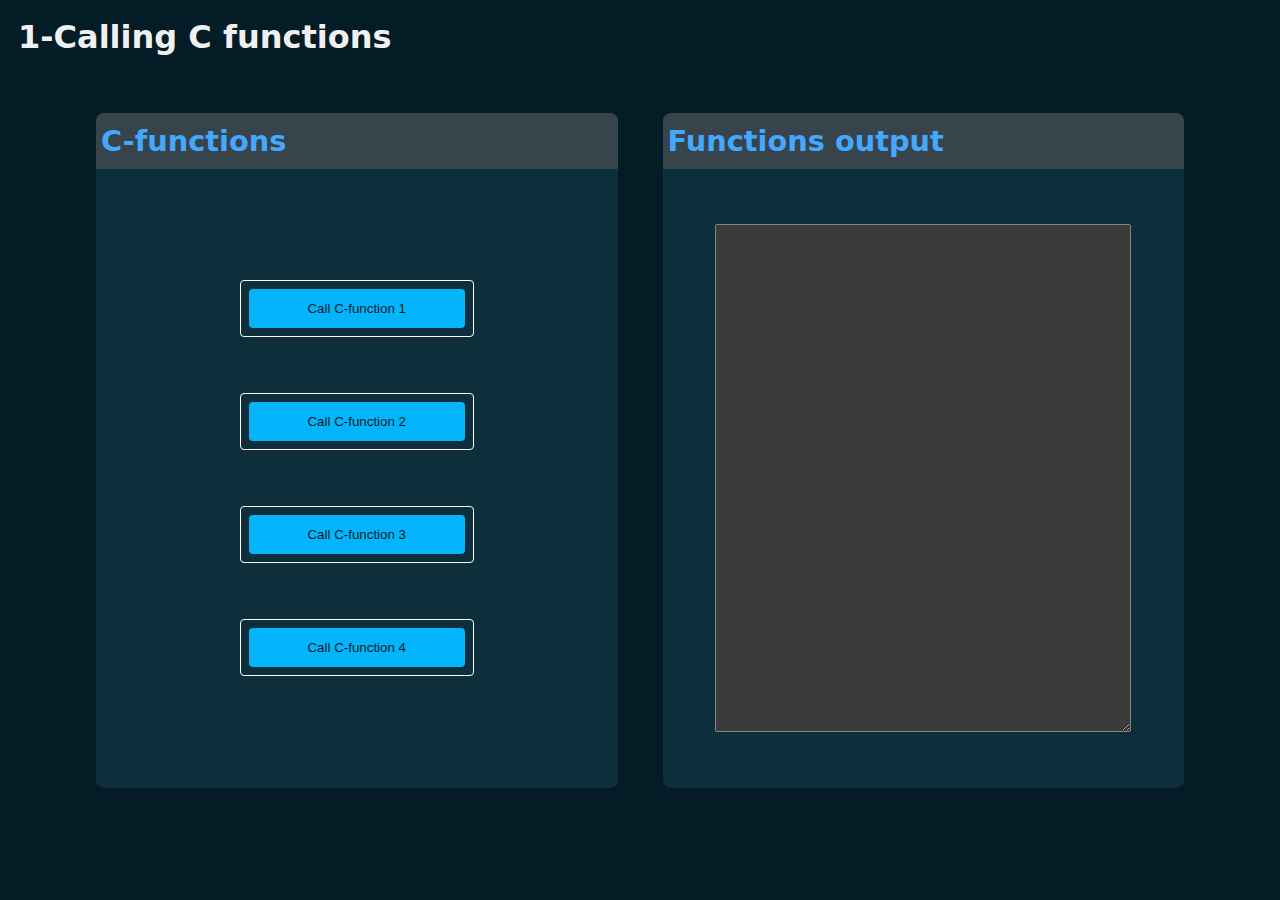
<file: 1-CallingCFunctions/index.html>
<!DOCTYPE html>
<html lang="en">
<head>
  <meta charset="UTF-8">
  <meta name="viewport" content="width=device-width, initial-scale=1.0">
  <link rel="stylesheet" href="style.css">
  <title>1-CallingCFunctions</title>
  <script src="index.js" type="module" defer></script>
</head>
<body>
  <h1>1-Calling C functions</h1>
  <div class="boxesContainer absoluteCenter">
    <div class="vertical">
      <div class="maxColumn fullWidth boxWithHeader">
        <div class="boxHeader">
          <h2>C-functions</h2>
        </div>
        <div class="boxContent">
          <div class="functionsDiv">
            <div class="callFunctionDiv">
              <button type="button" class="functionBtn">Call C-function 1</button>
            </div>
            <div class="callFunctionDiv">
              <button type="button" class="functionBtn">Call C-function 2</button>
            </div>
            <div class="callFunctionDiv">
              <button type="button" class="functionBtn">Call C-function 3</button>
            </div>
            <div class="callFunctionDiv">
              <button type="button" class="functionBtn">Call C-function 4</button>
            </div>
          </div>
        </div>
      </div>
      <div class="maxColumn fullWidth boxWithHeader">
        <div class="boxHeader">
          <h2>Functions output</h2>
        </div>
        <div class="boxContent">
          <div class="functionsOutput">
            <textarea style="width:95%;height:95%;min-width:20%;max-width:95%;min-height:150px;max-height:95%"></textarea>
          </div>
        </div>
      </div>
    </div>
  </div>
</body>
</html>
</file>
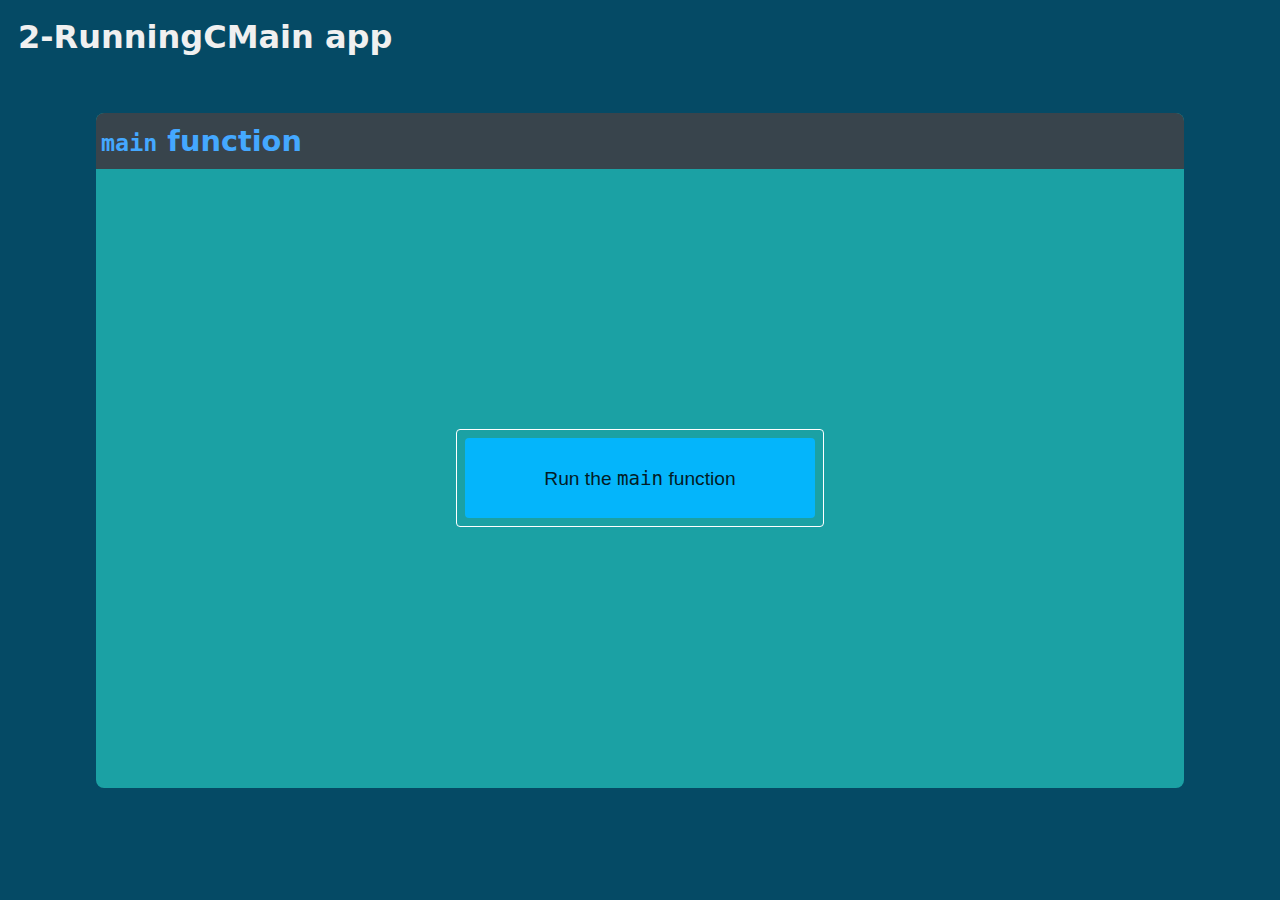
<file: 2-RunningCMain/index.html>
<!DOCTYPE html>
<html lang="en">
<head>
  <meta charset="UTF-8">
  <meta name="viewport" content="width=device-width, initial-scale=1.0">
  <link rel="stylesheet" href="style.css">
  <title>2-RunningCMain</title>
  <script src="index.js" type="module" defer></script>
</head>
<body>
  <h1>2-RunningCMain app</h1>
  <div class="boxesContainer absoluteCenter">
    <div class="vertical">
      <div class="maxColumn fullWidth boxWithHeader">
        <div class="boxHeader">
          <h2><code>main</code> function</h2>
        </div>
        <div class="boxContent">
          <div class="functionsDiv">
            <div class="callFunctionDiv">
              <button type="button" class="functionBtn">Run the <code>main</code> function</button>
            </div>
          </div>
        </div>
      </div>
    </div>
  </div>
</body>
</html>
</file>
<file: 1-CallingCFunctions/style.css>
body,
html {
  margin: 0;
  padding: 0;
  width: 100%;
  height: 100%;
  font-family: system-ui;
  color: #f0f0f0;
}

:root {
  box-sizing: border-box;
  color-scheme: dark;
  background-color: #031c26;

  text-rendering: optimizeSpeed;
  -webkit-font-smoothing: antialiased;
  -moz-osx-font-smoothing: grayscale;

  --box-background-color: #0d2e3b;
  --header-color: #38444c;
  --heading-color: #44a8ff;

  --boxes-container-height: 75dvh;
  --boxes-container-width: 85vw;
  --header-height: 3.5rem;

  --animation-duration: 150ms;
}

.absoluteCenter {
  position: absolute;
  inset: 0;
  margin: auto;
}

h1 {
  position: absolute;
  margin: 2vh 0 0 2vh;
  max-width: 80vw;
  padding: 0;
}

.boxesContainer {
  display: flex;
  justify-content: center;
  align-items: center;
  width: var(--boxes-container-width);
  height: 0;
}

.vertical {
  display: flex;
  gap: 5vmin;
  width: 100%;
}

.fullWidth {
  width: 100%;
}

.maxColumn {
  height: var(--boxes-container-height);
}

.boxWithHeader {
  display: grid;
  grid-template-rows: var(--header-height) auto;
  background-color: var(--box-background-color);
  border-radius: 0.5rem 0.5rem 0.5rem 0.5rem;
}

.boxHeader {
  background-color: var(--header-color);
  color: var(--heading-color);
  display: flex;
  align-items: center;
  padding-left: 5px;
  font-size: 1.2em;
  border-radius: 0.5rem 0.5rem 0 0;
}

.boxContent {
  padding: 5vmin;
  overflow-y: auto;
}

.boxContent>div {
  width: 100%;
  height: 100%;
  overflow-y: auto;
}

.functionsDiv {
  display: flex;
  flex-flow: column nowrap;
  align-items: center;
  gap: 1.5rem;
}

.functionsDiv::before,
.functionsDiv::after {
  content: '';
  margin: auto;
}

.callFunctionDiv {
  width: 50%;
  margin: 1rem 0 1rem 0;
  padding: .5rem;
  border: .1rem solid white;
  border-radius: .25rem .25rem .25rem .25rem;
  display: flex;
  flex-direction: column;
  gap: 1.5rem;
}

.functionsOutput {
  display: flex;
  justify-content: center;
  align-items: center;
}

.functionBtn {
  background-color: #04b5fb;
  color: #031c26;
  padding: .75rem 2rem;
  border-radius: .25rem .25rem .25rem .25rem;
  border: none;
  transition: transform var(--animation-duration), box-shadow var(--animation-duration);
}

.functionBtn:hover,
.functionBtn:active {
  box-shadow: #047cab 1px 1px 20px;
  transform: scale(1.025);
}

@media screen and (max-width: 700px) {
  .absoluteCenter {
    top: 85vh;
  }

  .vertical {
    flex-direction: column;
  }

}

@media screen and (min-width: 700px) and (max-height: 600px) {
  .absoluteCenter {
    top: 25vh;
  }
}
</file>
<file: 2-RunningCMain/style.css>
body,
html {
  margin: 0;
  padding: 0;
  width: 100%;
  height: 100%;
  font-family: system-ui;
  color: #f0f0f0;
}

:root {
  box-sizing: border-box;
  color-scheme: dark;
  background-color: #054a65;

  text-rendering: optimizeSpeed;
  -webkit-font-smoothing: antialiased;
  -moz-osx-font-smoothing: grayscale;

  --box-background-color: #1ba1a4;
  --header-color: #38444c;
  --heading-color: #44a8ff;

  --boxes-container-height: 75dvh;
  --boxes-container-width: 85vw;
  --header-height: 3.5rem;

  --animation-duration: 150ms;
}

.absoluteCenter {
  position: absolute;
  inset: 0;
  margin: auto;
}

h1 {
  position: absolute;
  margin: 2vh 0 0 2vh;
  max-width: 80vw;
  padding: 0;
}

.boxesContainer {
  display: flex;
  justify-content: center;
  align-items: center;
  width: var(--boxes-container-width);
  height: 0;
}

.vertical {
  display: flex;
  gap: 5vmin;
  width: 100%;
}

.fullWidth {
  width: 100%;
}

.maxColumn {
  height: var(--boxes-container-height);
}

.boxWithHeader {
  display: grid;
  grid-template-rows: var(--header-height) auto;
  background-color: var(--box-background-color);
  border-radius: 0.5rem 0.5rem 0.5rem 0.5rem;
}

.boxHeader {
  background-color: var(--header-color);
  color: var(--heading-color);
  display: flex;
  align-items: center;
  padding-left: 5px;
  font-size: 1.2em;
  border-radius: 0.5rem 0.5rem 0 0;
}

.boxContent {
  padding: 5vmin;
  overflow-y: auto;
}

.boxContent>div {
  width: 100%;
  height: 100%;
  overflow-y: auto;
}

.functionsDiv {
  display: flex;
  flex-flow: column nowrap;
  align-items: center;
  gap: 1.5rem;
}

.functionsDiv::before,
.functionsDiv::after {
  content: '';
  margin: auto;
}

.callFunctionDiv {
  width: 50%;
  max-width: 350px;
  margin: 1rem 0 1rem 0;
  padding: .5rem;
  border: .1rem solid white;
  border-radius: .25rem .25rem .25rem .25rem;
  display: flex;
  flex-direction: column;
  gap: 1.5rem;
}

.functionsOutput {
  display: flex;
  justify-content: center;
  align-items: center;
}

.functionBtn {
  max-width: 350px;
  height: 5rem;
  font-size: 1.2rem;
  background-color: #04b5fb;
  color: #031c26;
  padding: .75rem 2rem;
  border-radius: .25rem .25rem .25rem .25rem;
  border: none;
  transition: transform var(--animation-duration), box-shadow var(--animation-duration);
}

.functionBtn:hover,
.functionBtn:active {
  box-shadow: #047cab 1px 1px 20px;
  transform: scale(1.025);
}

@media screen and (min-width: 700px) and (max-height: 600px) {
  .absoluteCenter {
    top: 25vh;
  }
}
</file>
